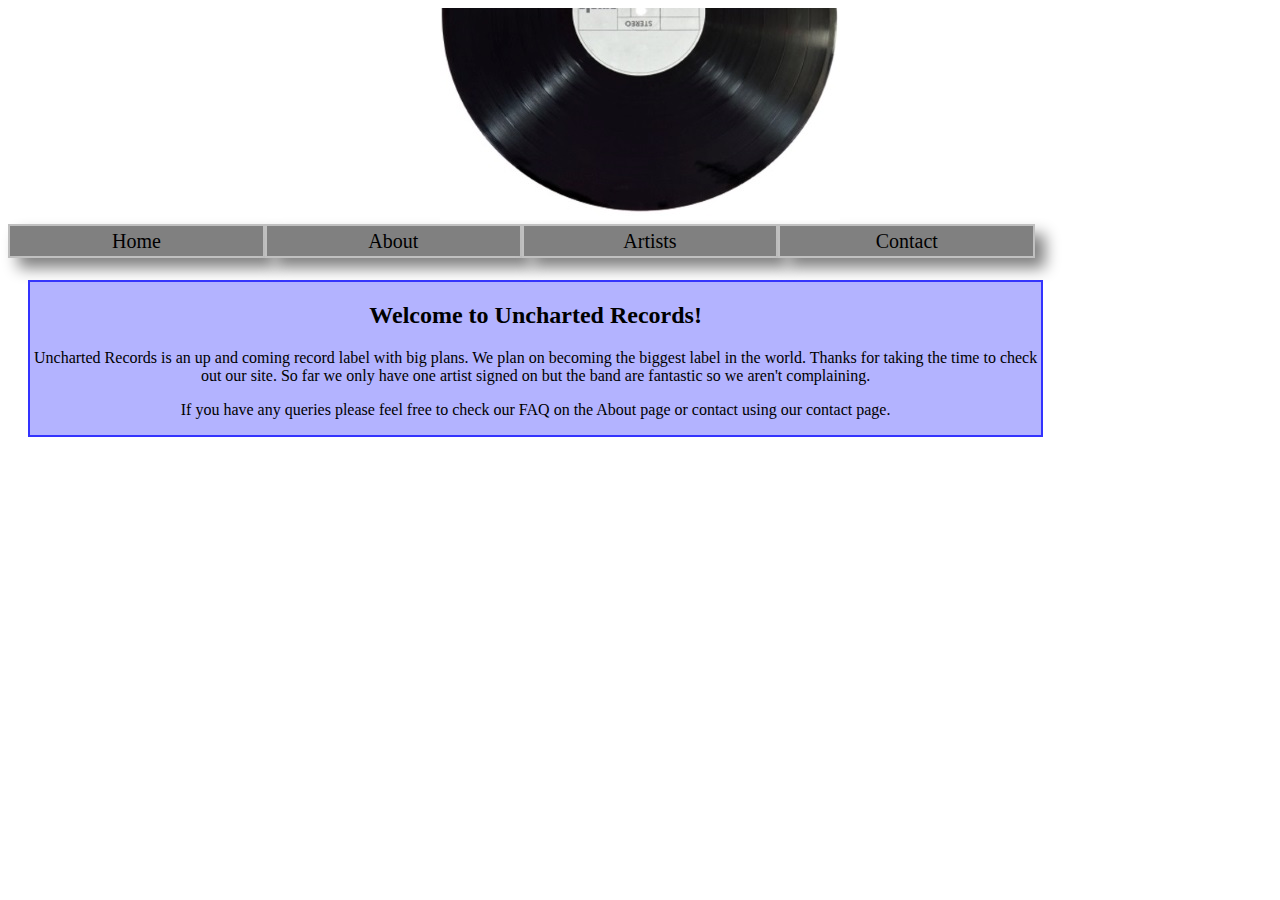
<file: index.html>
<!DOCTYPE html>
<html> 
      <head>

	  <title>Uncharted Records</title>	  
	  <meta charset="utf-8">
	  <link rel="stylesheet" type="text/css" href="external.css"> 
	  
	  </head>

	  <body>
	  
	  <div id="wrapper">
	  
	  <div>
	    <a href="index.html"><img src="recordlogo.jpg" alt="vinyl record"></a>
	  </div>
	  
	   <div id="nav">
	     <ul>
		<li><a href="index.html">Home</a></li>
		<li><a href="about.html">About</a></li>
		<li><a href="artists.html">Artists</a></li>
		<li><a href="contact.html">Contact</a></li>
		 </ul>
	   </div>

       <br><br>

	   <div id="content">
	    <section>
	     <h2 class="middle">
	     Welcome to Uncharted Records!
         </h2>

		 <p>
		 Uncharted Records is an up and coming record label with big plans. We plan on becoming the biggest label in the world. Thanks for taking 
		 the time to check out our site. So far we only have one artist signed on but the band are fantastic so we aren't complaining.
		 </p>
		 <p>
		 If you have any queries please feel free to check our FAQ on the About page or contact using our contact page.
		 </p>
 
        </section>
	   </div>






	  </div>
	  </body>
</html>
</file>
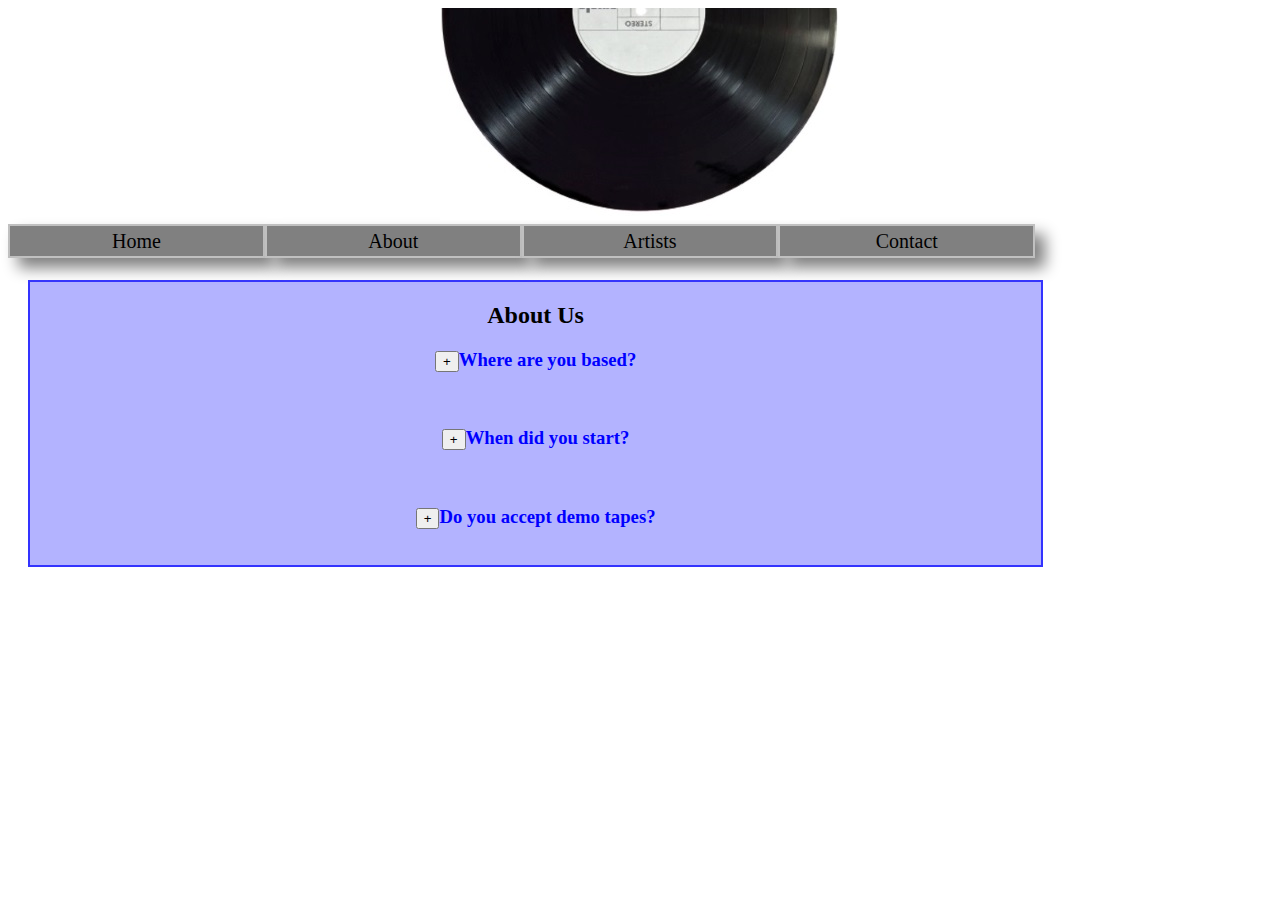
<file: about.html>
<!DOCTYPE html>
<html> 
      <head>

	  <title>Web Design</title>	  
	  <meta charset="utf-8">
	  <link rel="stylesheet" type="text/css" href="external.css">
       <script src="javascript.js"></script>	  
	  
	  </head>

	  <body>
	  
	  <div id="wrapper">
	  
	  <div>
	    <a href="index.html"><img src="recordlogo.jpg" alt="vinyl record"></a>
	  </div>
	  
	   <div id="nav">
	     <ul>
		<li><a href="index.html">Home</a></li>
		<li><a href="about.html">About</a></li>
		<li><a href="artists.html">Artists</a></li>
		<li><a href="contact.html">Contact</a></li>
		 </ul>
	   </div>


       <br><br>

		   <div id="content">
			<section>
			 <h2>
			 About Us
			 </h2>

			 <h3>
			 <button onclick="showMore()" id="button1">+</button>Where are you based?
			 </h3>
			 <p id="faq1" style="display:none">
			  We are based in Dublin, Ireland. Our main office is located in the Kilbarrack Industrial Estate in Dublin 5.
			 </p>
			 
			 <br>
			 
			 <h3>
			 <button onclick="showMore2()" id="button2">+</button>When did you start?
			 </h3>
			 <p id="faq2" style="display:none">
			  We started in late 2016. Founded by the great Owen Crabtree. We started off with one Artist but are currently working to get more. 
			  We are hope to annouce some new artists in 2017 and look forward to continue expanding in the new year.
			 </p>
			 
			 <br>
			 
			 <h3>
			 <button onclick="showMore3()" id="button3">+</button>Do you accept demo tapes?
			 </h3>
			 <p id="faq3" style="display:none">
			  Yes, we accept demo tapes, but they must contain at least 3 songs and be sent in by CD. To find out the address to send them to, you 
			  can send us a message through our contact page and we will get back to you with the address. This is to ensure we are not flooded with demos
			  all at once.
			 </p>
			 
			 <br>
			  
			</section>
		   </div>



	  </div>
	  </body>
</html>
</file>
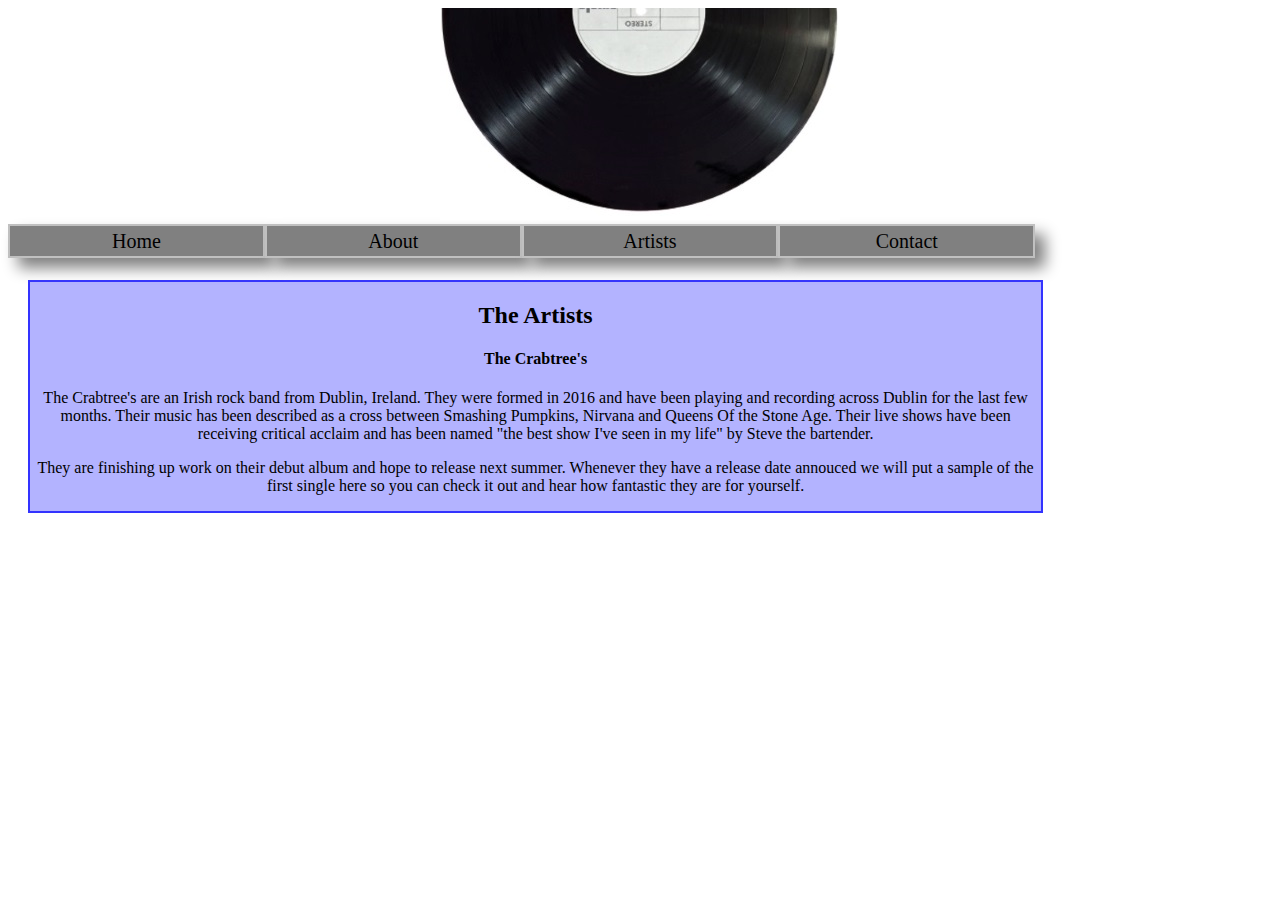
<file: artists.html>
<!DOCTYPE html>
<html> 
      <head>

	  <title>Web Design</title>	  
	  <meta charset="utf-8">
	  <link rel="stylesheet" type="text/css" href="external.css"> 
	  
	  </head>

	  <body>
	  
	  <div id="wrapper">
	  <div>
	    <a href="index.html"><img src="recordlogo.jpg" alt="vinyl record"></a>
	  </div>
	  
	   <div id="nav">
	     <ul>
		<li><a href="index.html">Home</a></li>
		<li><a href="about.html">About</a></li>
		<li><a href="artists.html">Artists</a></li>
		<li><a href="contact.html">Contact</a></li>
		 </ul>
	   </div>

     <br><br>

		 <div id="content">

		 <h2>The Artists</h2>
		 
		 <h4>The Crabtree's</h4>
		 
		 <p>
		 The Crabtree's are an Irish rock band from Dublin, Ireland. They were formed in 2016 and have been playing and recording across Dublin for the
		 last few months. Their music has been described as a cross between Smashing Pumpkins, Nirvana and Queens Of the Stone Age. Their live shows
		 have been receiving critical acclaim and has been named "the best show I've seen in my life" by Steve the bartender.
		 </p>
		 
		 <p>
		 They are finishing up work on their debut album and hope to release next summer. Whenever they have a release date annouced we will put
		 a sample of the first single here so you can check it out and hear how fantastic they are for yourself.
		 </p>


		 </div> 
	 </div>
	  </body>
</html>
</file>
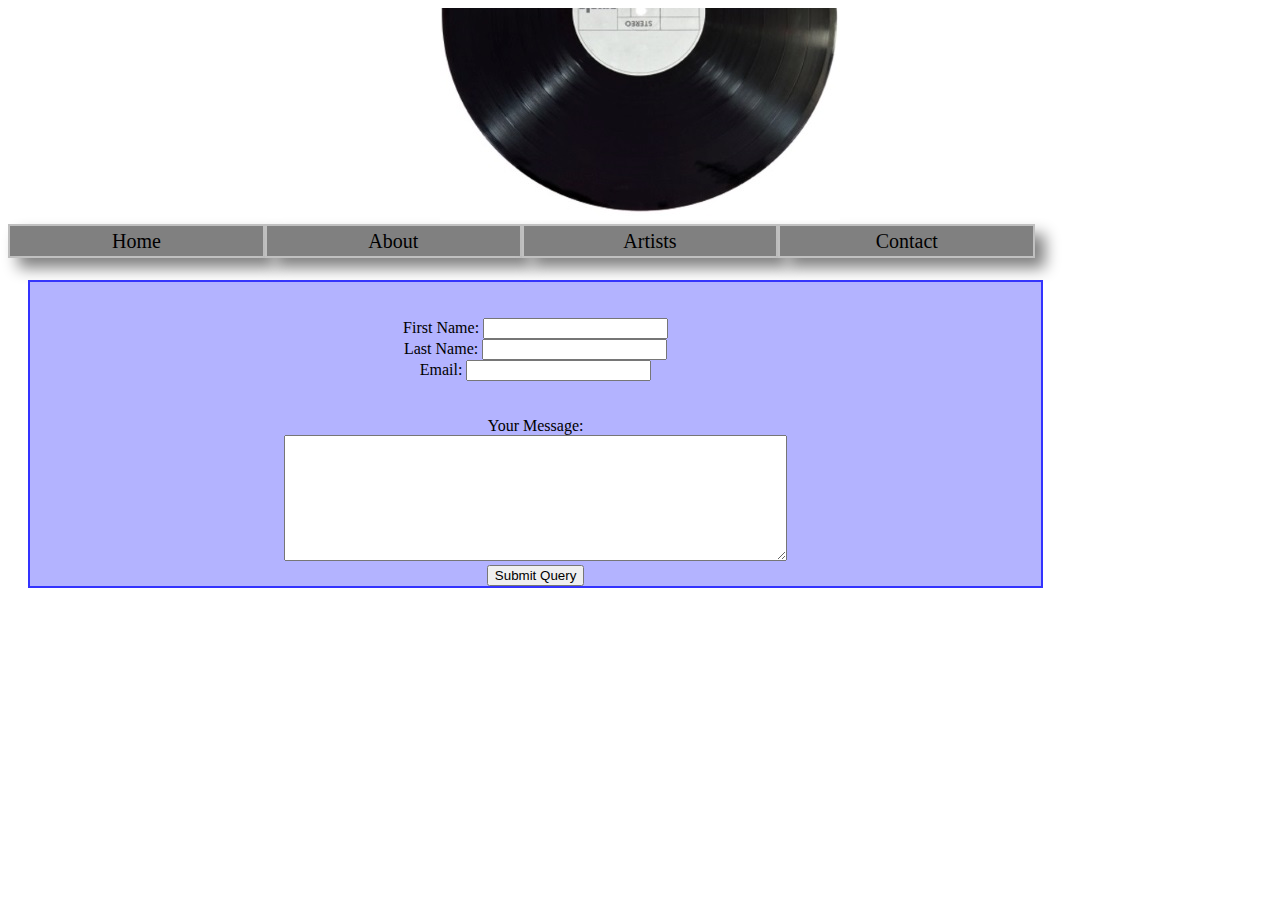
<file: contact.html>
<!DOCTYPE html>
<html> 
      <head>

	  <title>Web Design</title>	  
	  <meta charset="utf-8">
	  <link rel="stylesheet" type="text/css" href="external.css"> 
	  <script src="javascript.js"></script>
	  
	  </head>

	  <body>
	  
	  <div id="wrapper">
	  
	  <div>
	    <a href="index.html"><img src="recordlogo.jpg" alt="vinyl record"></a>
	  </div>
	  
	   <div id="nav">
	     <ul>
		<li><a href="index.html">Home</a></li>
		<li><a href="about.html">About</a></li>
		<li><a href="artists.html">Artists</a></li>
		<li><a href="contact.html">Contact</a></li>
		 </ul>
	   </div>


	   <br><br>
	   
		<div id="content">
		<form name="myForm" method="post">
		
		<br><br>
		First Name: <input type="text" name="first"><br>
		Last Name: <input type="text" name="last"><br>
		Email: <input type="text" name="email" onsubmit="validateForm()">
		<br><br><br>
		Your Message:<br>
		<textarea rows="8" cols="60" name="message"></textarea>
		<br>
		<input type="submit" value="Submit Query" onclick="myAlert()">

		</form>
		</div>
	  
	</div>
	  </body>
</html>
</file>
<file: external.css>
#nav ul{
	   list-style:none;
	   margin:auto;
	   padding: 0px;
	   display:block;
	  }
	  
	#nav a{
	color:black;
	font-size:20px;
	font-family:Ariel, san-serif;
	text-decoration: none;
	background-color:grey;
	width:20%;
	display:block;
	border:2px solid silver;
	text-align: center;
	line-height: 30px;
	float:left;
	margin:auto;
	box-shadow: 10px 10px 15px gray;
	}
	
	#content
	{
		display:block;
		border:2px solid #3333ff;
		text-align:center;
		margin:20px;
		width:80%;
	    font-family:Ariel, san-serif;
		background-color:#b3b3ff;
	}
	
    #wrapper{
	    
	    display:block;
		margin:auto;
		text-align:center;
	   }

	   h3{
		   color:blue;
	   }
	   
	   h2 .middle {
		   text-align:center;
	   }
</file>
